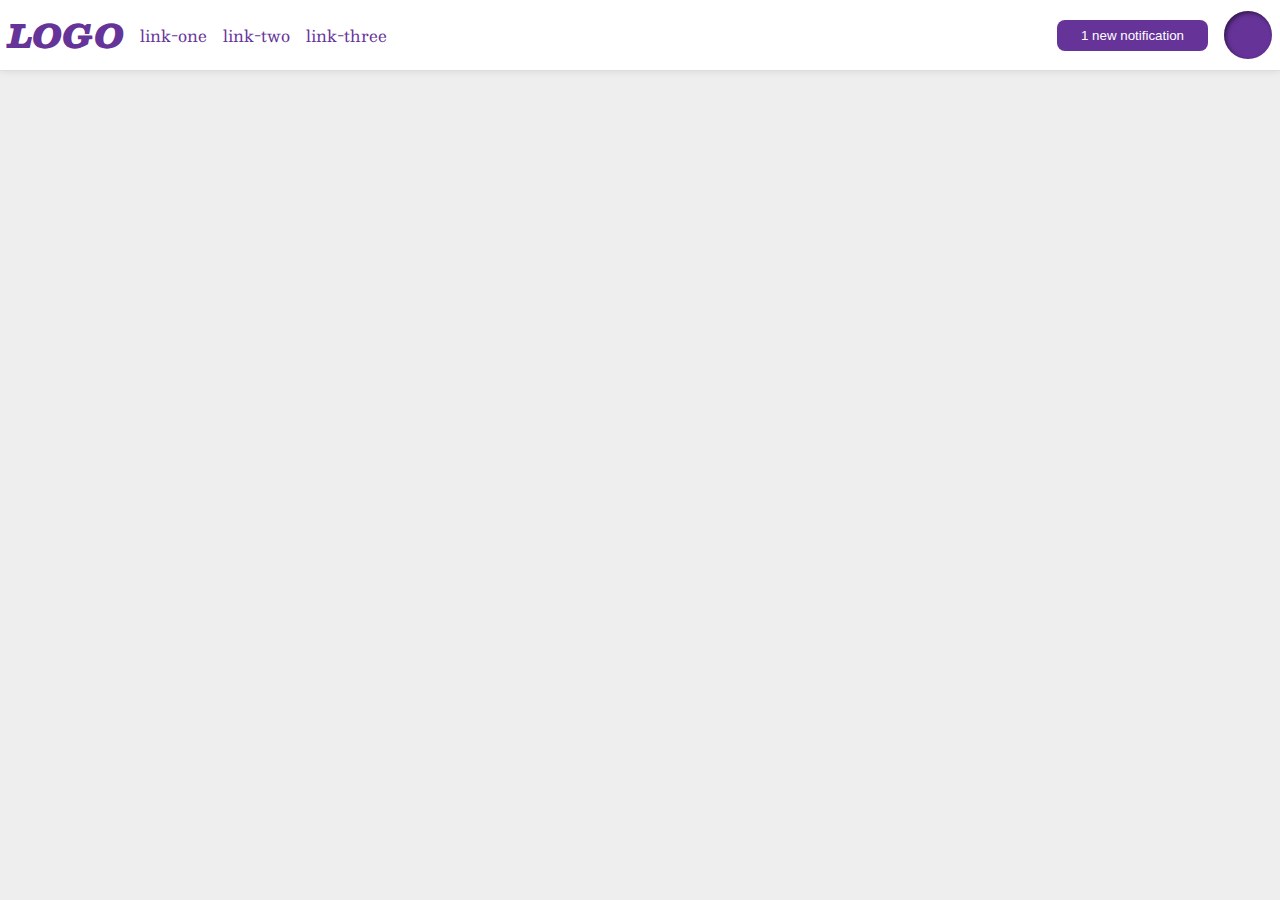
<file: flex/03-flex-header-2/index.html>
<!DOCTYPE html>
<html lang="en">
  <head>
    <meta charset="UTF-8">
    <meta http-equiv="X-UA-Compatible" content="IE=edge">
    <meta name="viewport" content="width=device-width, initial-scale=1.0">
    <title>Flex Header 2</title>
    <link rel="stylesheet" href="style.css">
  </head>
  <body>
    <div class="header">
      <div class="left">
        <div class="logo">
          LOGO
        </div>
        <ul class="links">
          <li><a href="https://google.com">link-one</a></li>
          <li><a href="https://google.com">link-two</a></li>
          <li><a href="https://google.com">link-three</a></li>
        </ul>
      </div>
      <div class="right">
        <button class="notifications">
          1 new notification
        </button>
        <div class="profile-image"></div>
      </div>
    </div>
  </body>
</html>
</file>
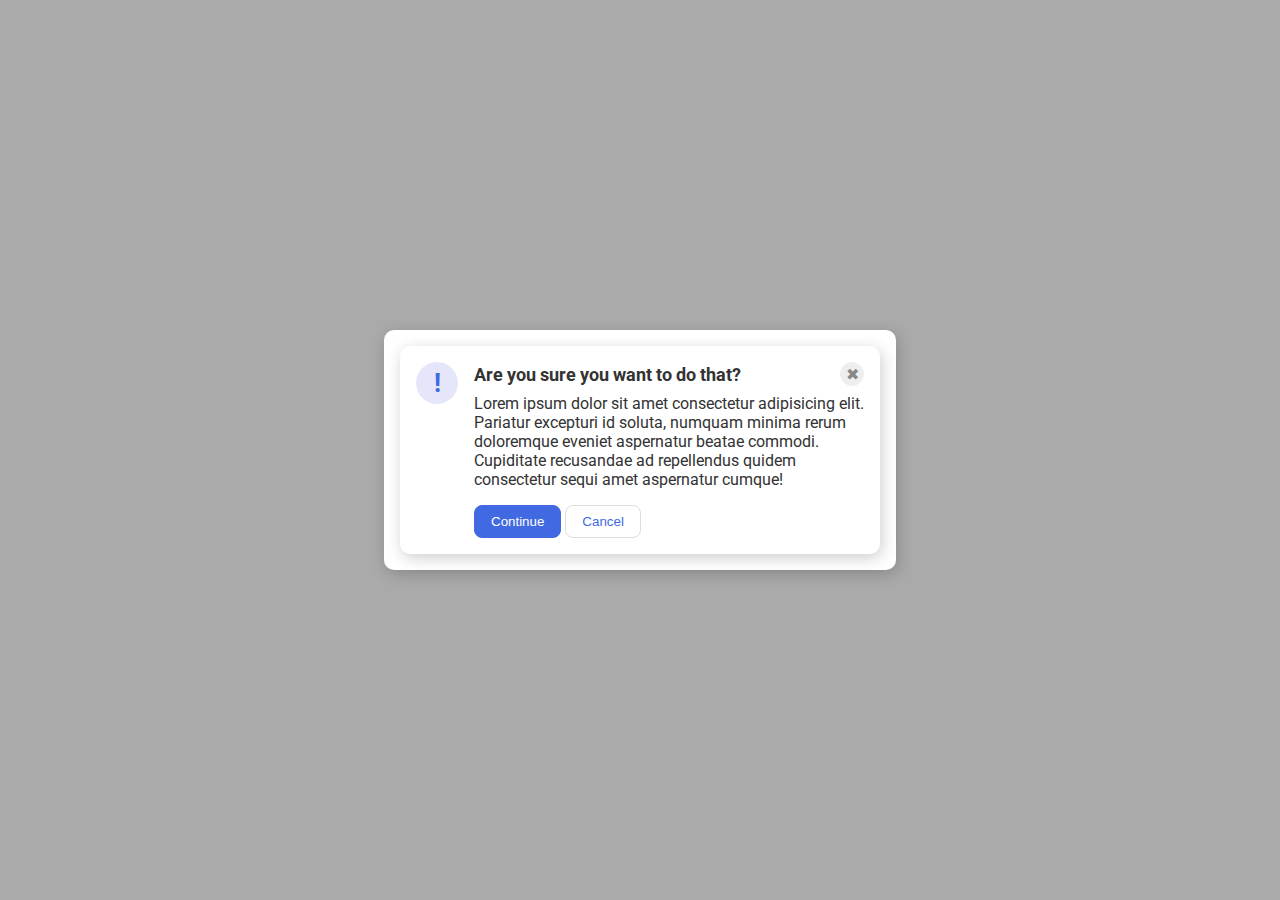
<file: flex/05-flex-modal/index.html>
<!DOCTYPE html>
<html lang="en">
  <head>
    <meta charset="UTF-8">
    <meta http-equiv="X-UA-Compatible" content="IE=edge">
    <meta name="viewport" content="width=device-width, initial-scale=1.0">
    <link rel="stylesheet" href="style.css">
    <title>Modal</title>
  </head>
  <body>
    <div class="modal">
      <div class="modal">
        <div class="icon">!</div>
        <!-- additional container used here -->
        <div class="container">
          <!-- header div was moved to encompass the close button as well -->
          <div class="header">Are you sure you want to do that?
            <button class="close-button">✖</button>
          </div>
          <div class="text">Lorem ipsum dolor sit amet consectetur adipisicing elit. Pariatur excepturi id soluta, numquam minima rerum doloremque eveniet aspernatur beatae commodi. Cupiditate recusandae ad repellendus quidem consectetur sequi amet aspernatur cumque!</div>
          <button class="continue">Continue</button>
          <button class="cancel">Cancel</button>
        </div>
    </div>
  </body>
</html>
</file>
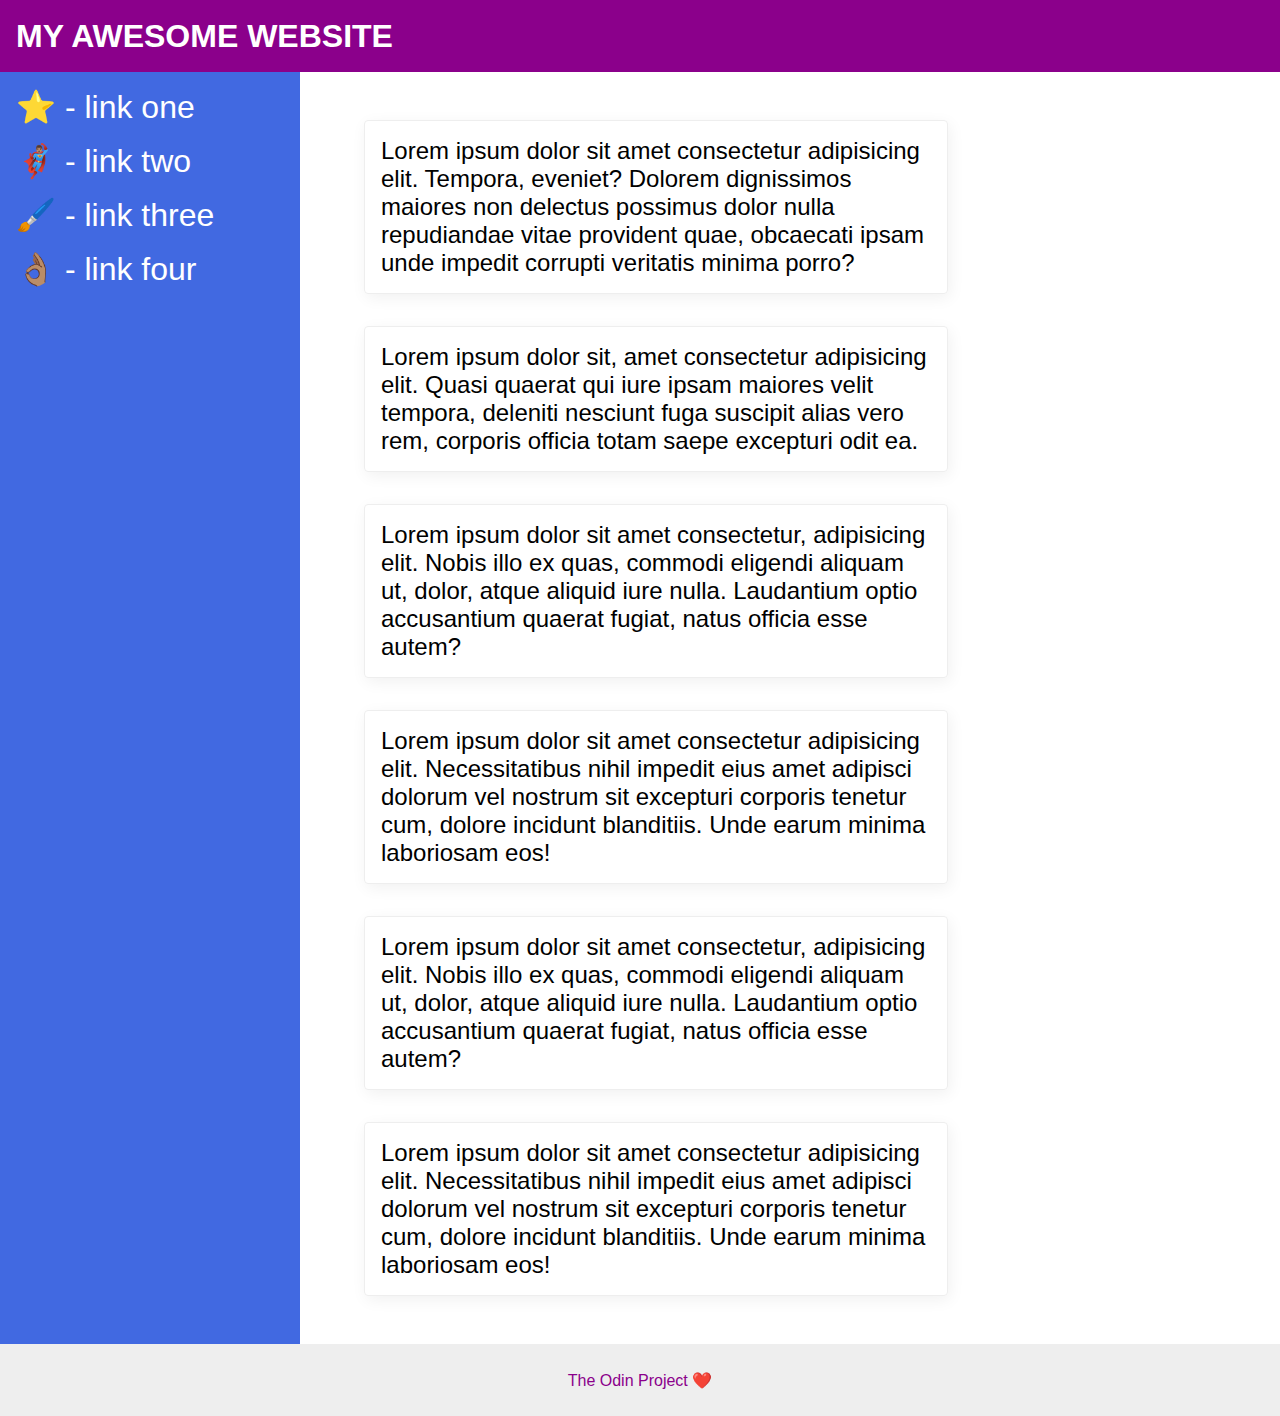
<file: flex/07-flex-layout-2/index.html>
<!DOCTYPE html>
<html lang="en">
  <head>
    <meta charset="UTF-8">
    <meta http-equiv="X-UA-Compatible" content="IE=edge">
    <meta name="viewport" content="width=device-width, initial-scale=1.0">
    <title>The Holy Grail</title>
    <link rel="stylesheet" href="style.css">
  </head>
  <body>
    <div class="header">
      MY AWESOME WEBSITE
    </div>
    <div class="container">
      <div class="sidebar">
        <ul>
          <li><a href="#">⭐ - link one</a></li>
          <li><a href="#">🦸🏽‍♂️ - link two</a></li>
          <li><a href="#">🖌️ - link three</a></li>
          <li><a href="#">👌🏽 - link four</a></li>
        </ul>
      </div>
      <div class="card-container">
        <div class="card">Lorem ipsum dolor sit amet consectetur adipisicing elit. Tempora, eveniet? Dolorem dignissimos maiores non delectus possimus dolor nulla repudiandae vitae provident quae, obcaecati ipsam unde impedit corrupti veritatis minima porro?</div>
        <div class="card">Lorem ipsum dolor sit, amet consectetur adipisicing elit. Quasi quaerat qui iure ipsam maiores velit tempora, deleniti nesciunt fuga suscipit alias vero rem, corporis officia totam saepe excepturi odit ea.</div>
        <div class="card">Lorem ipsum dolor sit amet consectetur, adipisicing elit. Nobis illo ex quas, commodi eligendi aliquam ut, dolor, atque aliquid iure nulla. Laudantium optio accusantium quaerat fugiat, natus officia esse autem?</div>
        <div class="card">Lorem ipsum dolor sit amet consectetur adipisicing elit. Necessitatibus nihil impedit eius amet adipisci dolorum vel nostrum sit excepturi corporis tenetur cum, dolore incidunt blanditiis. Unde earum minima laboriosam eos!</div>
        <div class="card">Lorem ipsum dolor sit amet consectetur, adipisicing elit. Nobis illo ex quas, commodi eligendi aliquam ut, dolor, atque aliquid iure nulla. Laudantium optio accusantium quaerat fugiat, natus officia esse autem?</div>
        <div class="card">Lorem ipsum dolor sit amet consectetur adipisicing elit. Necessitatibus nihil impedit eius amet adipisci dolorum vel nostrum sit excepturi corporis tenetur cum, dolore incidunt blanditiis. Unde earum minima laboriosam eos!</div>
      </div>
    </div>

    <div class="footer">
      The Odin Project ❤️
    </div>
  </body>
</html>
</file>
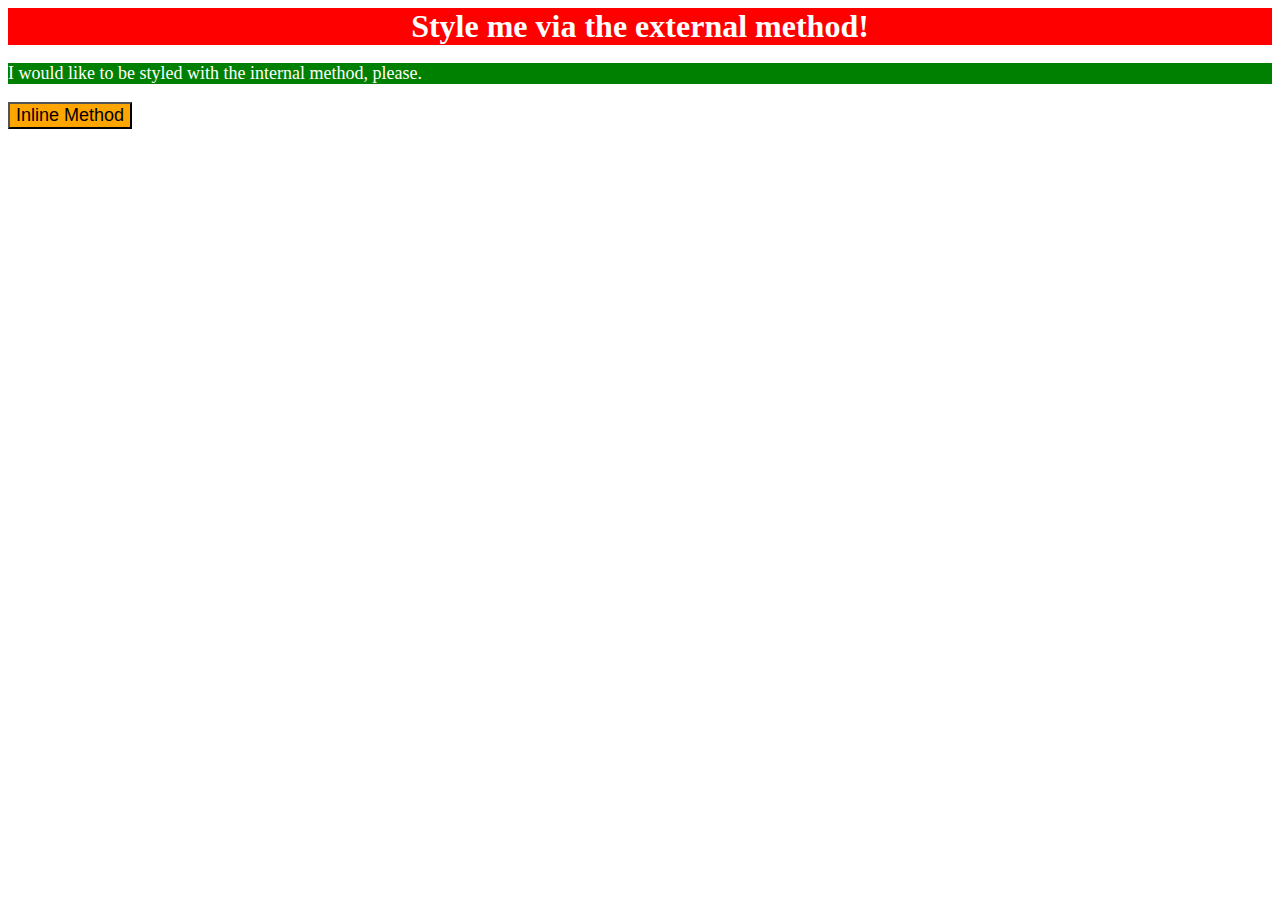
<file: foundations/01-css-methods/index.html>
<!DOCTYPE html>
<html lang="en">
  <head>
    <style>
      p {
        background-color: green;
        color: white;
        font-size: 18px;
      }
    </style>
    <meta charset="UTF-8">
    <meta http-equiv="X-UA-Compatible" content="IE=edge">
    <meta name="viewport" content="width=device-width, initial-scale=1.0">
    <link rel="stylesheet" href="style.css">
    <title>Methods for Adding CSS</title>
  </head>
  <body>
    <div>Style me via the external method!</div>
    <p>I would like to be styled with the internal method, please.</p>
    <button style="background-color: orange; font-size: 18px;">Inline Method</button>
  </body>
</html>
</file>
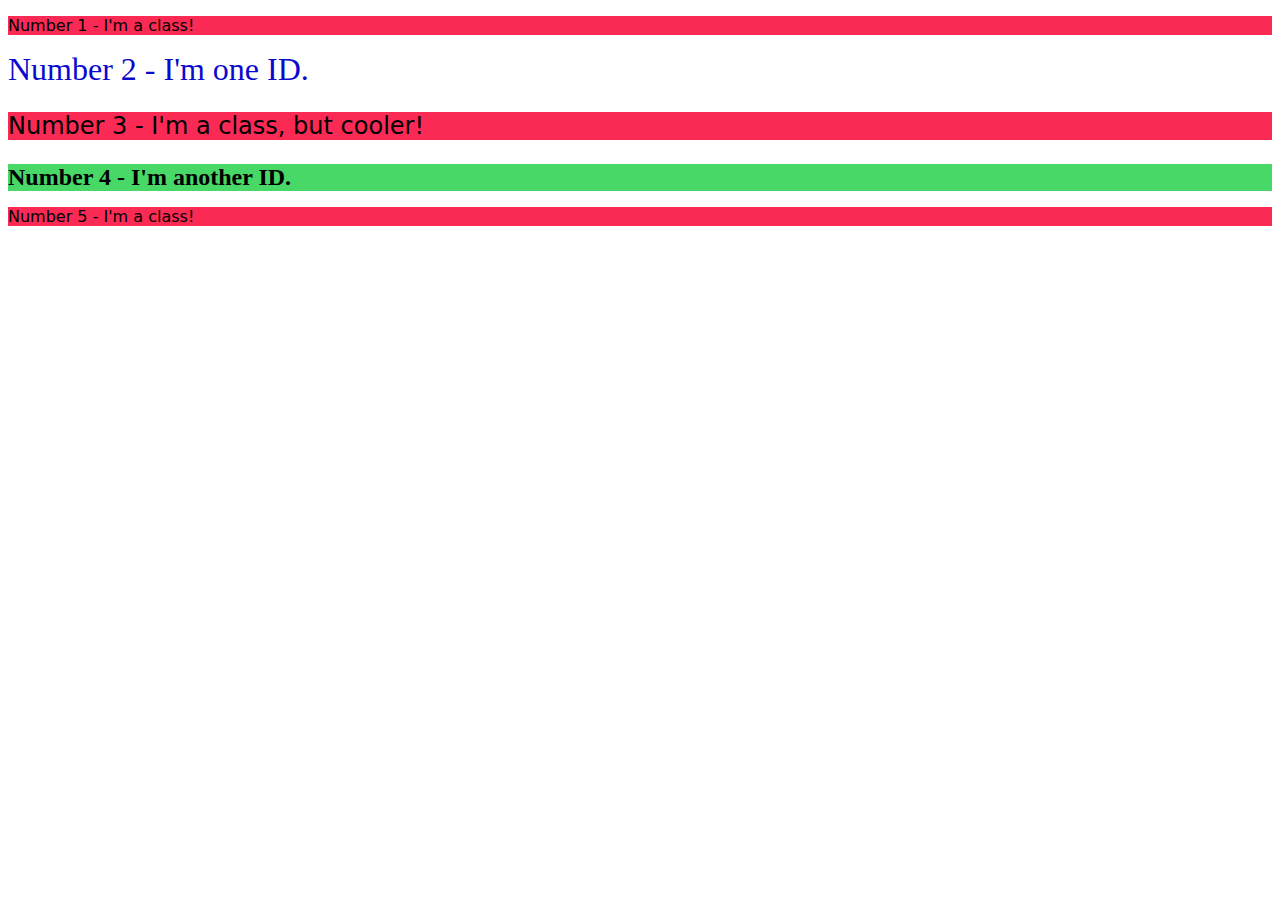
<file: foundations/02-class-id-selectors/index.html>
<!DOCTYPE html>
<html lang="en">
  <head>
    <meta charset="UTF-8">
    <meta http-equiv="X-UA-Compatible" content="IE=edge">
    <meta name="viewport" content="width=device-width, initial-scale=1.0">
    <title>Class and ID Selectors</title>
    <link rel="stylesheet" href="style.css">
  </head>
  <body>
    <p class="odd">Number 1 - I'm a class!</p>
    <div id="two">Number 2 - I'm one ID.</div>
    <p class="odd adjust-font-size">Number 3 - I'm a class, but cooler!</p>
    <div id="four" class="adjust-font-size">Number 4 - I'm another ID.</div>
    <p class="odd">Number 5 - I'm a class!</p>
  </body>
</html>
</file>
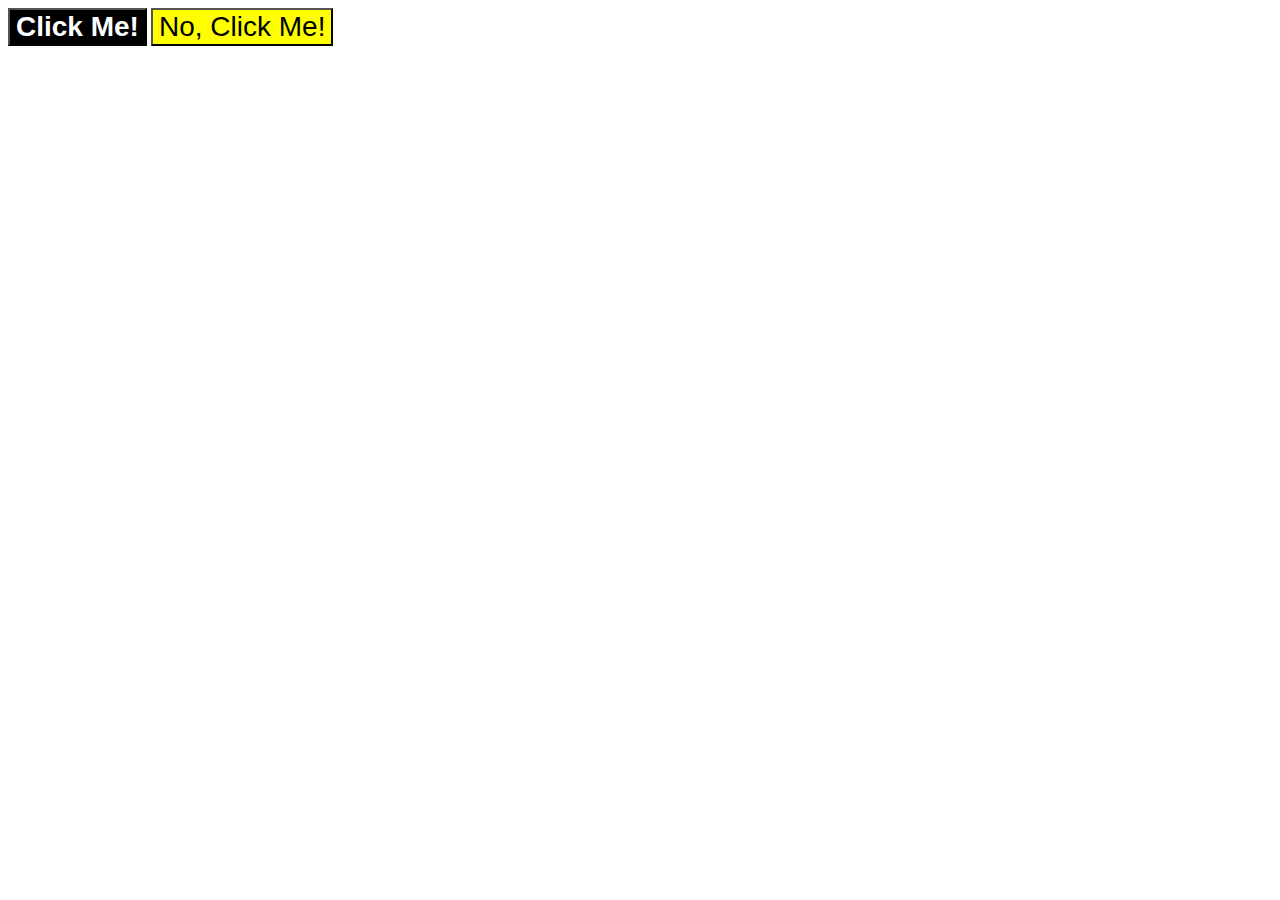
<file: foundations/03-grouping-selectors/index.html>
<!DOCTYPE html>
<html lang="en">
  <head>
    <meta charset="UTF-8">
    <meta http-equiv="X-UA-Compatible" content="IE=edge">
    <meta name="viewport" content="width=device-width, initial-scale=1.0">
    <title>Grouping Selectors</title>
    <link rel="stylesheet" href="style.css">
  </head>
  <body>
    <button id="first-element" class="both-elements">Click Me!</button>
    <button id="second-element" class="both-elements">No, Click Me!</button>
  </body>
</html>
</file>
<file: flex/03-flex-header-2/style.css>
/* this is some magical font-importing.  
you'll learn about it later. */
@import url('https://fonts.googleapis.com/css2?family=Besley:ital,wght@0,400;1,900&display=swap');

body {
  margin: 0;
  background: #eee;
  font-family: Besley, serif;
}

.header {
  background: white;
  border-bottom: 1px solid #ddd;
  box-shadow: 0 0 8px rgba(0,0,0,.1);
}

.profile-image {
  background: rebeccapurple;
  box-shadow: inset 2px 2px 4px rgba(0,0,0,.5);
  border-radius: 50%;
  width: 48px;
  height: 48px;
}

.logo {
  color: rebeccapurple;
  font-size: 32px;
  font-weight: 900;
  font-style: italic;
}

button {
  border: none;
  border-radius: 8px;
  background: rebeccapurple;
  color: white;
  padding: 8px 24px;
}

a {
  /* this removes the line under our links */
  text-decoration: none;
  color: rebeccapurple;
}

ul {
  list-style-type: none;
}

/* solution */

.header {
  display: flex;
  justify-content: space-between;
  padding: 8px;
}
.left, .right{
  display: flex;
  align-items: center;
  gap: 16px;
}
ul {
  display: flex;
  margin: 0px;
  padding: 0px;
  gap: 16px;
}
</file>
<file: flex/05-flex-modal/style.css>
@import url('https://fonts.googleapis.com/css2?family=Roboto:wght@400;700&display=swap');

html, body {
  height: 100%;
}

body {
  font-family: Roboto, sans-serif;
  margin: 0;
  background: #aaa;
  color: #333;
  /* I'll give you this one for free lol */
  display: flex;
  align-items: center;
  justify-content: center;
}

.modal {
  background: white;
  width: 480px;
  border-radius: 10px;
  box-shadow: 2px 4px 16px rgba(0,0,0,.2);
}

.icon {
  color: royalblue;
  font-size: 26px;
  font-weight: 700;
  background: lavender;
  width: 42px;
  height: 42px;
  border-radius: 50%;
  display: flex;
  align-items: center;
  justify-content: center;
}

.close-button {
  background: #eee;
  border-radius: 50%;
  color: #888;
  font-weight: 400;
  font-size: 16px;
  height: 24px;
  width: 24px;
  display: flex;
  align-items: center;
  justify-content: center;
  border: 1px solid #eee;
  padding: 0;
}

button {
  cursor: pointer;
  padding: 8px 16px;
  border-radius: 8px;
}

button.continue {
  background: royalblue;
  border: 1px solid royalblue;
  color: white;
}

button.cancel {
  background: white;
  border: 1px solid #ddd;
  color: royalblue;
}

/* solution */
.modal {
  display: flex;
  padding: 16px;
  gap: 16px;
}
.icon{
  flex-shrink: 0;
}
.header {
  display: flex;
  align-items: center;
  justify-content: space-between;
  font-size: 18px;
  font-weight: 700;
  margin-bottom: 8px;
}

.text {
  margin-bottom: 16px;
}
</file>
<file: flex/07-flex-layout-2/style.css>
body {
  font-family: -apple-system, BlinkMacSystemFont, 'Segoe UI', Roboto, Oxygen, Ubuntu, Cantarell, 'Open Sans', 'Helvetica Neue', sans-serif;
  margin: 0;
  min-height: 100vh;
}

.header {
  height: 72px;
  background: darkmagenta;
  color: white;
}

.footer {
  height: 72px;
  background: #eee;
  color: darkmagenta;
}

.sidebar {
  width: 300px;
  background: royalblue;
  box-sizing: border-box;
}

.card {
  border: 1px solid #eee;
  box-shadow: 2px 4px 16px rgba(0,0,0,.06);
  border-radius: 4px;
}

/* Solution */
body {
  display: flex;
  flex-direction: column;
}

.header {
  display: flex;
  align-items: center;
  padding: 0 16px;
  font-size: 32px;
  font-weight: 900;
}

.body {
  flex: 1;
  display: flex;
}

.sidebar {
  flex-shrink: 0;
  padding: 16px;
}
a {
  list-style-type: none;
  text-decoration: none;
  color: white;
}
ul {
  margin: 0;
  padding: 0;
  font-size: 32px;
}
li {
  margin-bottom: 16px;
}
.container {
  display: flex;
  gap: 16px;
  flex-grow: 1;
  justify-content: space-between;
}
.card-container {
  padding: 48px;
  display: flex;
  flex-wrap: wrap;
  flex: 1;
  gap: 32px;
}
.card {
  width: 550px;
  padding: 16px;
  font-size: 24px;
}
.footer {
  display: flex;
  justify-content: center;
  align-items: center;
}
</file>
<file: foundations/01-css-methods/style.css>
div {
    color: white;
    background-color: red;
    font-size: 32px;
    font-weight: bold;
    text-align: center;
}
</file>
<file: foundations/02-class-id-selectors/style.css>
.odd {
    background-color: #FA2A55;
    font-family: "Verdana", "DejaVu Sans", sans-serif; 
}
.adjust-font-size {
    font-size: 24px;
}
#two {
    color: #0a0ace;
    font-size: 32px;
}
#four{
    background-color:#48d867;
    font-weight: bold;
}
</file>
<file: foundations/03-grouping-selectors/style.css>
.both-elements{
    font-size: 28px;
    font-family: Helvetica, "Times New Roman", sans-serif;
}
#first-element{
    background-color: rgb(0, 0, 0);
    color: #ffffff;
    font-weight: bold;
}
#second-element{
    background-color: yellow;
}
</file>
